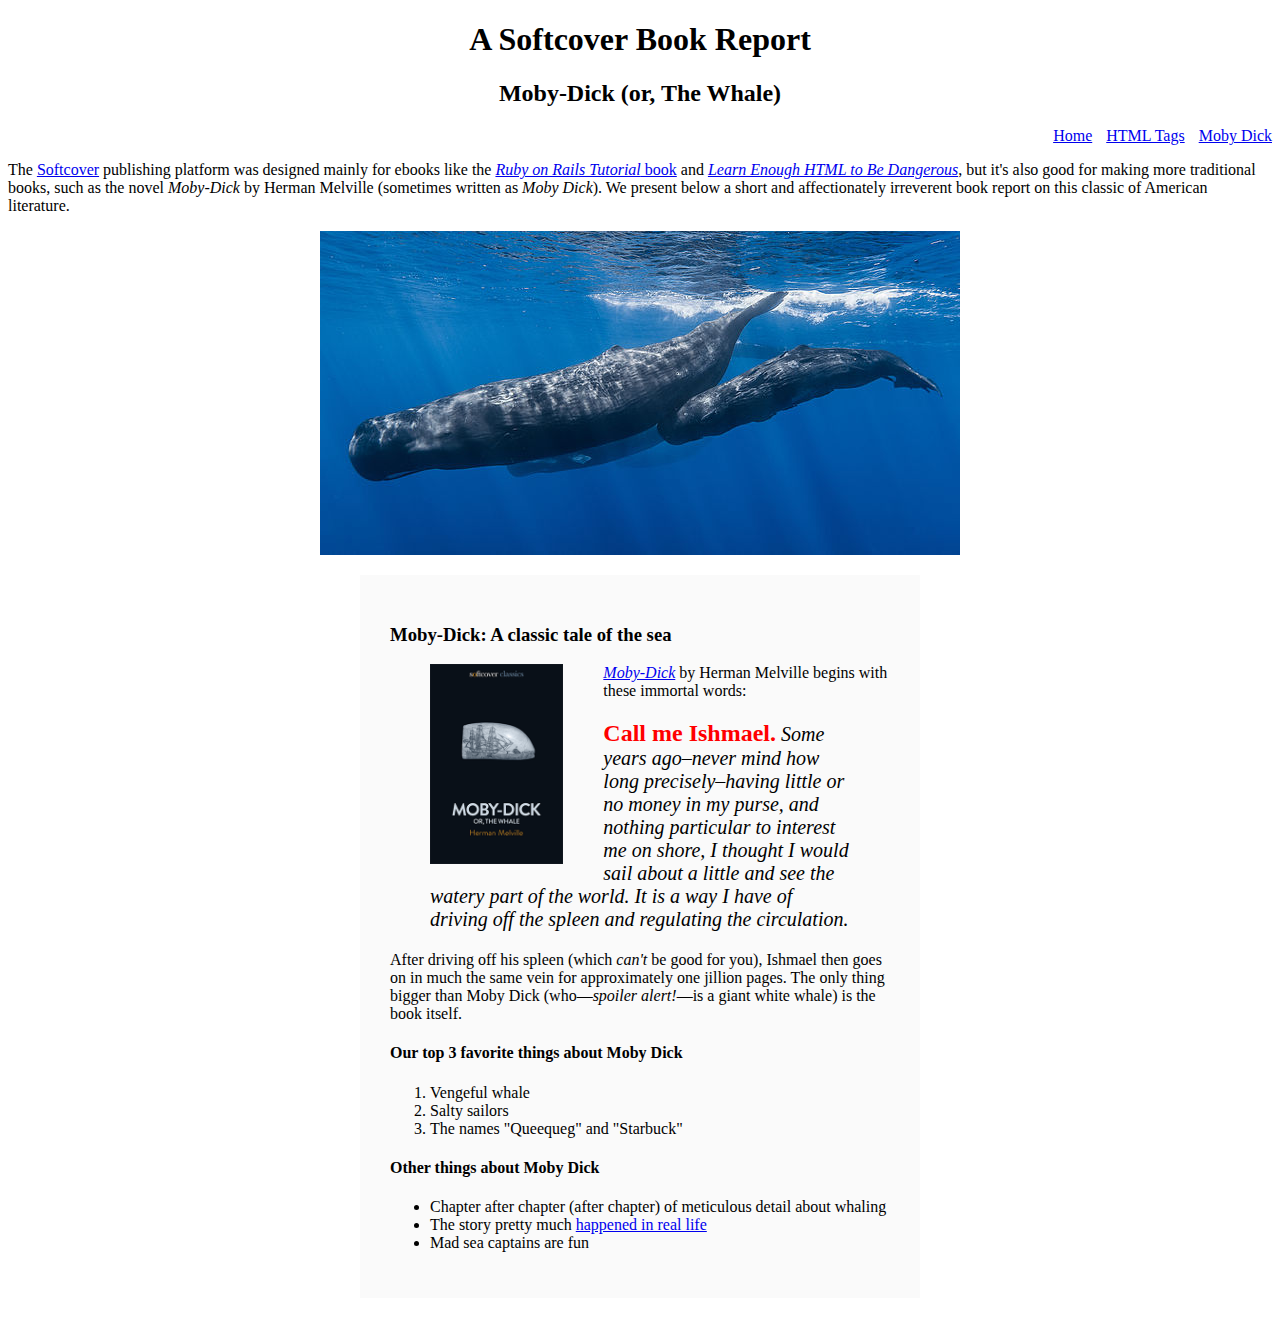
<file: moby_dick.html>
<!DOCTYPE html>
<html lang="en">
  <head>
    <title>Moby Dick</title>
    <meta charset="utf-8">
    <link rel="stylesheet" href="css/main.css">
  </head>
  <body>

    <header class="title">
      <h1>A Softcover Book Report</h1>
      <h2>Moby-Dick (or, The Whale)</h2>
    </header>

    <div class="nav-menu">
      <a href="index.html">Home</a>
      <a href="tags.html" class="nav-spacing">HTML Tags</a>
      <a href="moby_dick.html" class="nav-spacing">Moby Dick</a>
    </div>

    <div>
      <p>
        The <a href="https://www.softcover.io/">Softcover</a> publishing platform
        was designed mainly for ebooks like the
        <a href="https://railstutorial.org/book"><em>Ruby on Rails Tutorial</em>
        book</a> and <a href="https://learnenough.com/html"><em>Learn Enough
        HTML to Be Dangerous</em></a>, but it's also good for making more
        traditional books, such as the novel <em>Moby-Dick</em> by Herman
        Melville (sometimes written as <em>Moby Dick</em>). We present below a
        short and affectionately irreverent book report on this classic of
        American literature.
      </p>
    </div>

    <a href="https://commons.wikimedia.org/wiki/File:Sperm_whale_pod.jpg">
      <img class="sperm-whale" src="images/sperm_whales.jpg" alt="a sperm whale">
    </a>

    <div style="width: 500px; margin: 20px auto; padding: 30px; background-color: #fafafa">

      <h3>Moby-Dick: A classic tale of the sea</h3>

      <a href="https://www.softcover.io/read/6070fb03/moby-dick"
         target="_blank" rel="noopener">
        <img class="moby-dick" src="images/moby_dick.png" alt="Moby Dick" height="200px">
      </a>

      <p>
        <a href="https://www.softcover.io/read/6070fb03/moby-dick"
           target="_blank" rel="noopener">
          <em>Moby-Dick</em></a>
          by Herman Melville begins with these immortal words:
      </p>

      <blockquote class="block">
        <p>
          <span class="ishmael">Call me Ishmael.</span> Some years ago–never mind how long
          precisely–having little or no money in my purse, and nothing
          particular to interest me on shore, I thought I would sail about a
          little and see the watery part of the world. It is a way I have of
          driving off the spleen and regulating the circulation.
        </p>
      </blockquote>

      <p>
        After driving off his spleen (which <em>can't</em> be good for you),
        Ishmael then goes on in much the same vein for approximately one
        jillion pages. The only thing bigger than Moby Dick (who—<em>spoiler
        alert!</em>—is a giant white whale) is the book itself.
      </p>

      <h4>Our top 3 favorite things about Moby Dick</h4>

      <ol>
        <li>Vengeful whale</li>
        <li>Salty sailors</li>
        <li>The names "Queequeg" and "Starbuck"</li>
  </ol>

  <h4>Other things about Moby Dick</h4>

      <ul>
        <li>
          Chapter after chapter (after chapter) of meticulous detail about
          whaling
        </li>
        <li>
          The story pretty much
          <a href="https://en.wikipedia.org/wiki/Essex_(whaleship)"
             target="_blank" rel="noopener">happened in real life</a>
        </li>
        <li>Mad sea captains are fun</li>
      </ul>
    </div>
  </body>
</html>
</file>
<file: css/main.css>
.nav-menu {
  text-align: right;
  text-decoration: none;
  color:#ff0000;
}
.nav-spacing {
  margin: 0 0 0 10px;
}
.image-link{
  text-decoration: none;
}

.block{
  font-style: italic;
  font-size: 20px;
}

.ishmael{
   font-style: normal;
   font-size: 24px;
    font-weight: bold;
    color: #f00;
}

.title{
  text-align: center;
  margin: 0 0 80 0px;
}

.sperm-whale{
  display: block;
  margin: 0 auto;
}

.moby-dick{
  float: left;
  margin: 0 40px 0;
}
</file>
